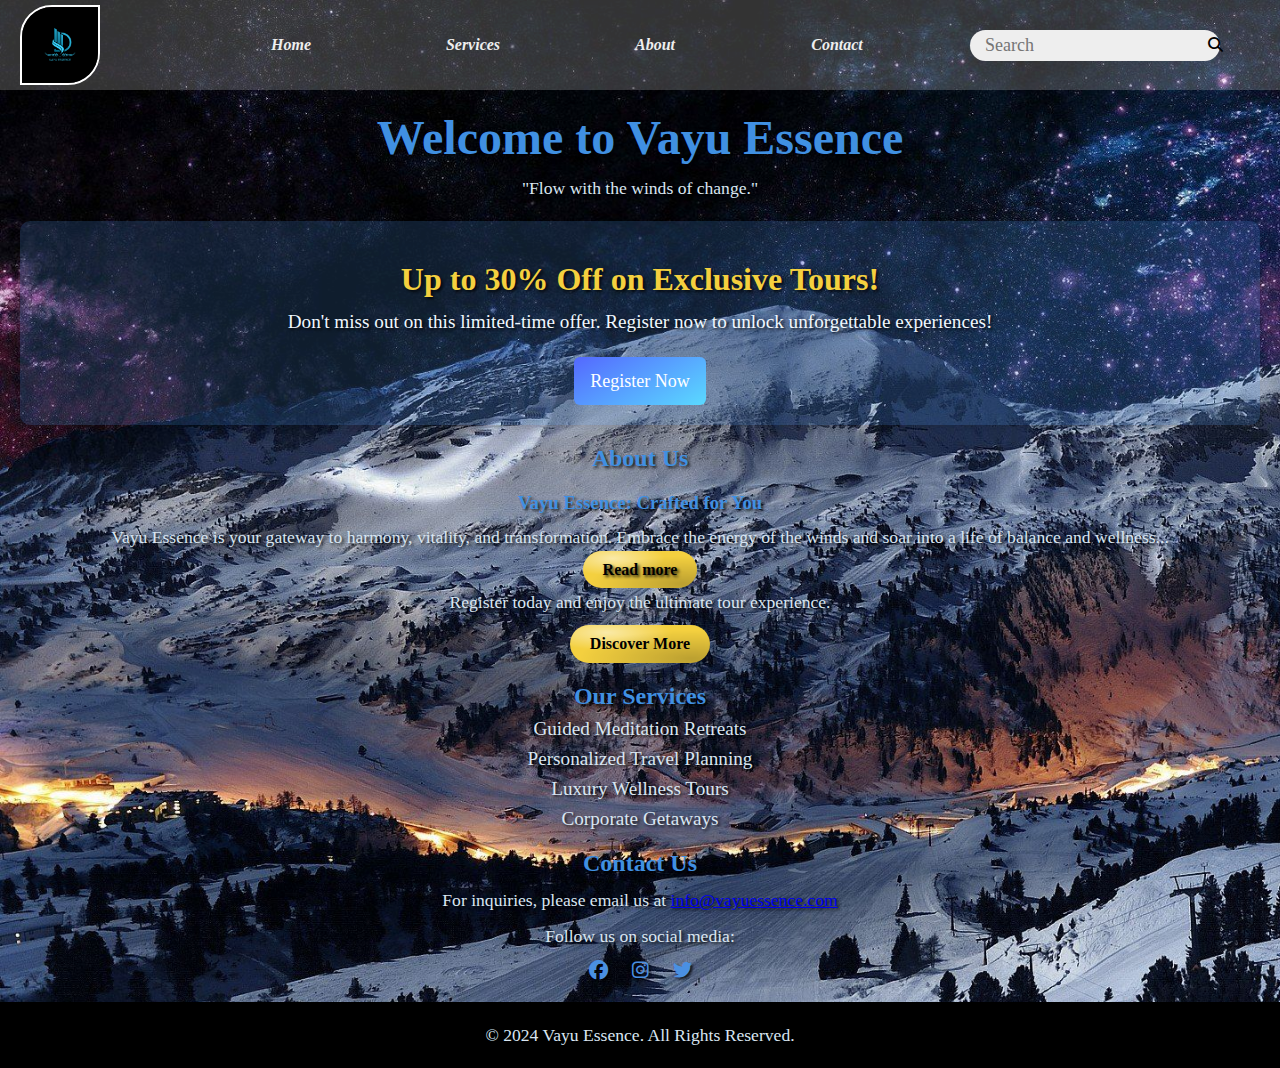
<file: index.html>
<!DOCTYPE html>
<html lang="en">
<head>
    <meta charset="UTF-8">
    <meta name="viewport" content="width=device-width, initial-scale=1.0">
    <title>Vayu Essence</title>
    <link rel="stylesheet" href="style.css">
    <link rel="stylesheet" href="https://cdnjs.cloudflare.com/ajax/libs/font-awesome/6.7.1/css/all.min.css">
</head>
<body>
    <div class="landing-page">
        <header class="header">
            <div class="logo">
                <img src="images/Vayu Essence.png" alt="Vayu Essence Logo">
            </div>
            <div class="nav">
                <div class="nav">
                    <a href="index.html" class="home">Home</a>
                    <a href="#services" class="service" onclick="tlicktlick()">Services</a>
                    <a href="#about" class="about" onclick="clickclick()">About</a>
                    <a href="#contact" class="contact" onclick="clickclick()">Contact</a>
                </div>
            </div>
            <form action="" class="search">
                <input type="text" class="search-btn2" placeholder="Search">
                <button class="search-btn">
                    <i class="fa-solid fa-magnifying-glass"></i>
                </button>
            </form>
            <div class="toggle_btn" onclick="toggleMenu()">
                <i class="fa-solid fa-bars"></i>
            </div>
            <div class="dropdown_menu">
                <a href="index.html" class="home">Home</a>
                <a href="#services" class="service">Services</a>
                <a href="#about" class="about">About</a>
                <a href="#contact" class="contact">Contact</a>
            </div>            
        </header>
        <main class="main">
            <div class="tag">
                <h1>Welcome to Vayu Essence</h1>
                <p class="tag-line">"Flow with the winds of change."</p>
            </div>
        
            <div class="promotion">
                <h2>Up to 30% Off on Exclusive Tours!</h2>
                <p>Don't miss out on this limited-time offer. Register now to unlock unforgettable experiences!</p>
                <a href="Register.html"><button class="register-btn" role="button">Register Now</button></a>
            </div>
        
            <section id="about" class="about-btn">
                <input type="checkbox" id="ch" style="display: none">
                <h2>About Us</h2>
                <h3>Vayu Essence: Crafted for You</h3>
                <p>Vayu Essence is your gateway to harmony, vitality, and transformation. Embrace the energy of the winds and soar into a life of balance and wellness...</p>
                <label for="ch" class="about2" id="read-more-label less">Read more</label>
                <div class="about-info">
                    <p>At Vayu Essence, we believe in the transformative power of nature and the boundless energy of the winds to guide you toward a life of purpose and tranquility.
                        Our philosophy is rooted in the idea that true wellness comes from balancing the body, mind, and soul. Whether you're seeking rejuvenation, clarity, or a renewed 
                        sense of vitality, Vayu Essence offers a sanctuary of inspiration and tools to help you reconnect with your inner strength. Let the winds carry you toward a vibrant, 
                        harmonious existence, where wellness isn't just a goal—it's a way of life.</p>
                    <label for="ch" id="show-less-label less" class="about2">Show less</label>
                </div>
                <p>Register today and enjoy the ultimate tour experience.</p>
                <a href="Discover.html"><button class="about2" role="button">Discover More</button></a>
            </section>
            
        
            <section id="services" class="services">
                <h2>Our Services</h2>
                <ul>
                    <li>Guided Meditation Retreats</li>
                    <li>Personalized Travel Planning</li>
                    <li>Luxury Wellness Tours</li>
                    <li>Corporate Getaways</li>
                </ul>
            </section>
            <section id="contact" class="contact">
                <h2>Contact Us</h2>
                <p>For inquiries, please email us at <a href="mailto:info@vayuessence.com">info@vayuessence.com</a></p>
                <p>Follow us on social media:</p>
                <div class="social-icons">
                    <a href="https://www.facebook.com/VayuEssence" target="_blank"><i class="fa-brands fa-facebook"></i></a>
                    <a href="https://www.instagram.com/VayuEssence" target="_blank"><i class="fa-brands fa-instagram"></i></a>
                    <a href="https://www.twitter.com/VayuEssence" target="_blank"><i class="fa-brands fa-twitter"></i></a>
                </div>
            </section>
        </main>
        
        <footer class="footer">
            <p>&copy; 2024 Vayu Essence. All Rights Reserved.</p>
        </footer>
    </div>
</body>
</html>

<script>
    function clickclick(){
        const checkbox = document.getElementById('ch');
        checkbox.checked = !checkbox.checked;
    }
    function toggleMenu() {
        const dropdownMenu = document.querySelector('.dropdown_menu');
        dropdownMenu.classList.toggle('active');
    }
</script>
</file>
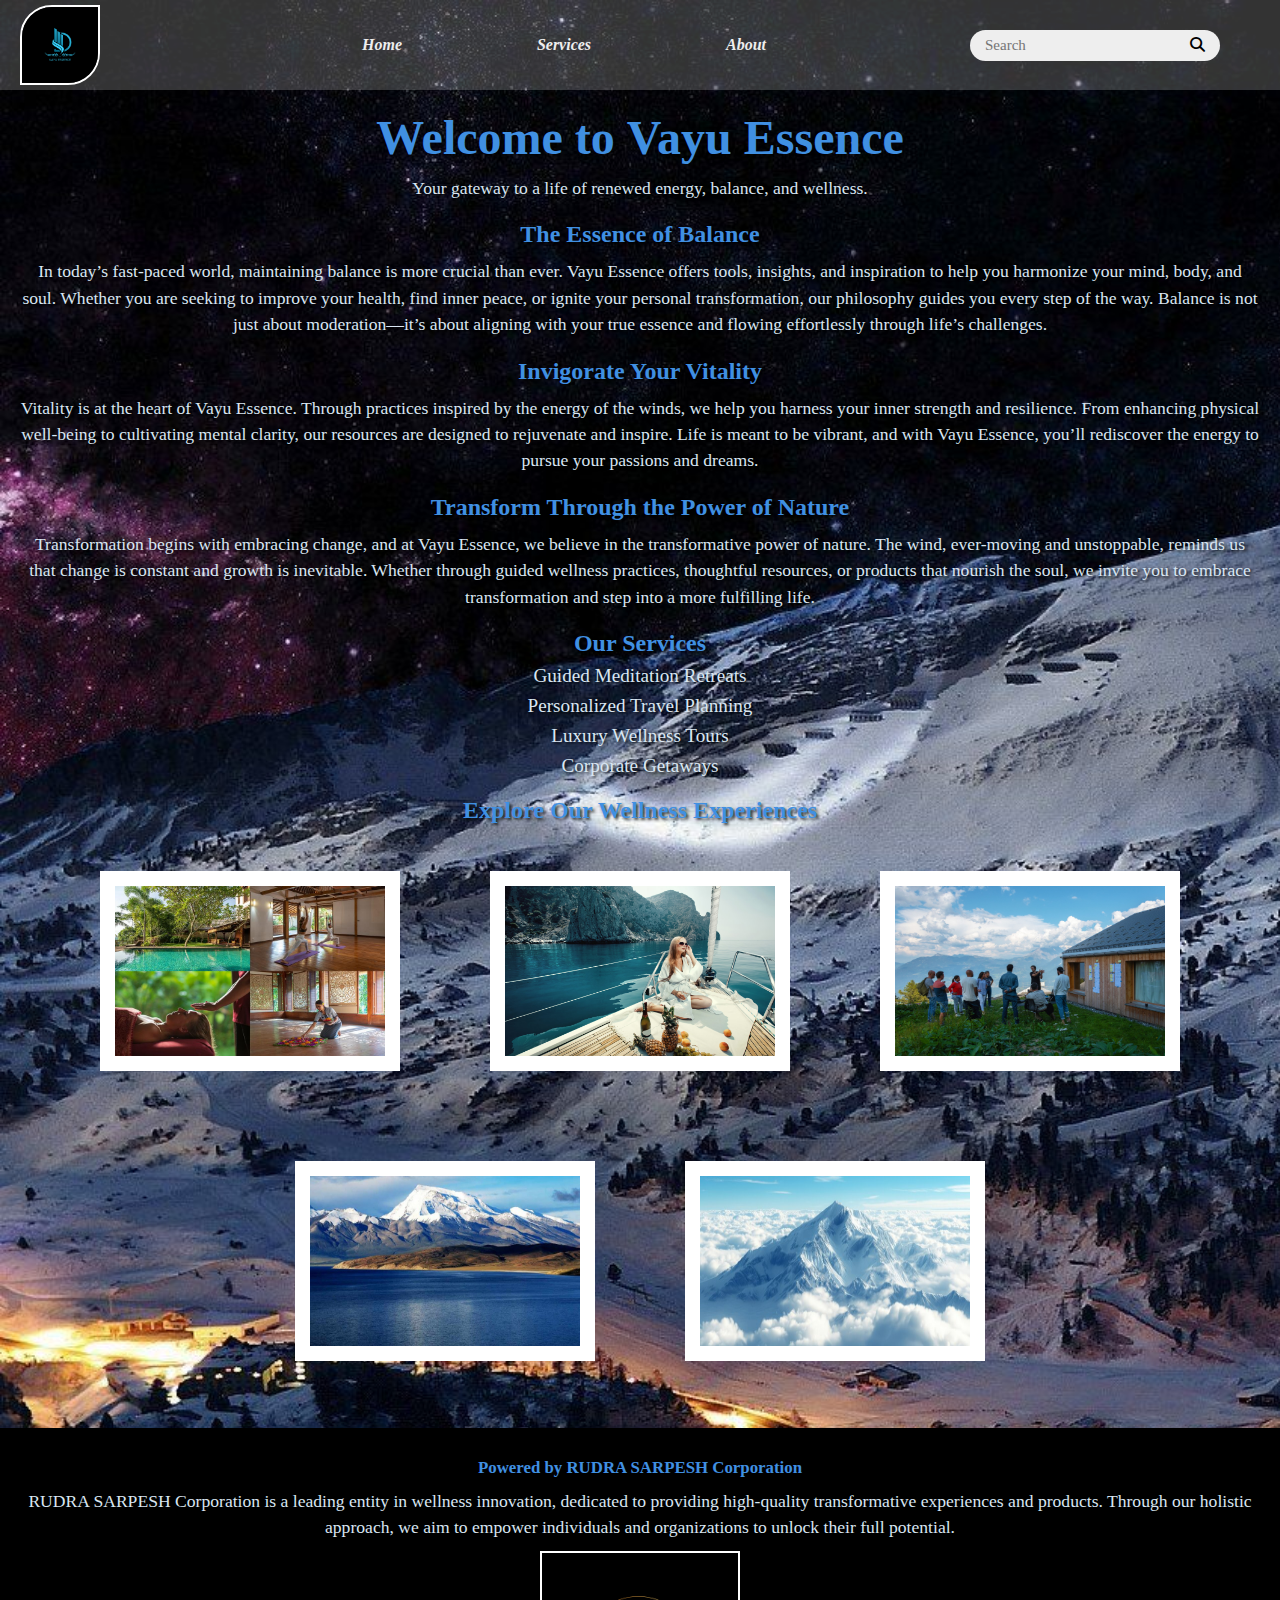
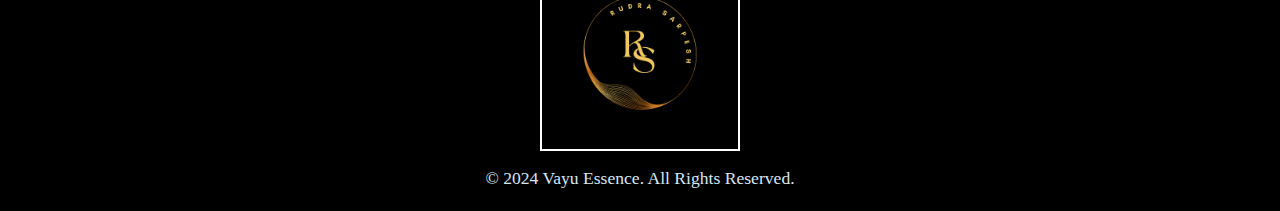
<file: Discover.html>
<!DOCTYPE html>
<html lang="en">
<head>
    <meta charset="UTF-8">
    <meta name="viewport" content="width=device-width, initial-scale=1.0">
    <title>Vayu Essence: Your Path to Harmony, Vitality, and Transformation</title>
    <link rel="stylesheet" href="style.css">
    <link rel="stylesheet" href="style3.css">
    <link rel="stylesheet" href="https://cdnjs.cloudflare.com/ajax/libs/font-awesome/6.7.1/css/all.min.css">
</head>
<body>
    <div class="landing-page">
        <header class="header">
            <div class="logo">
                <img src="images/Vayu Essence.png" alt="Vayu Essence Logo">
            </div>
            <div class="nav">
                <div class="nav">
                    <a href="index.html" class="home">Home</a>
                    <a href="#services" class="service" onclick="tlicktlick()">Services</a>
                    <a href="#about" class="about" onclick="clickclick()">About</a>
                </div>
            </div>
            <form action="" class="search">
                <input type="text" class="search-btn" placeholder="Search">
                <button class="search-btn">
                    <i class="fa-solid fa-magnifying-glass"></i>
                </button>
            </form>
            <div class="toggle_btn" onclick="toggleMenu()">
                <i class="fa-solid fa-bars"></i>
            </div>
            <div class="dropdown_menu">
                <a href="index.html" class="home">Home</a>
                <a href="#services" class="service">Services</a>
                <a href="#about" class="about">About</a>
            </div>        
        </header>
    
        <main class="main">
            <div class="tag">
                <h1>Welcome to <strong>Vayu Essence</strong></h1>
                <p class="tag-line">Your gateway to a life of renewed energy, balance, and wellness.</p>
            </div>
            <section>
                <div class="container">
                    <h2>The Essence of Balance</h2>
                    <p>
                        In today’s fast-paced world, maintaining balance is more crucial than ever. 
                        Vayu Essence offers tools, insights, and inspiration to help you harmonize your mind, body, and soul. 
                        Whether you are seeking to improve your health, find inner peace, or ignite your personal transformation, 
                        our philosophy guides you every step of the way. Balance is not just about moderation—it’s about aligning 
                        with your true essence and flowing effortlessly through life’s challenges.
                    </p>
                </div>
            </section>
            <section>
                <div>
                    <h2>Invigorate Your Vitality</h2>
                    <p>
                        Vitality is at the heart of Vayu Essence. Through practices inspired by the energy of the winds, we help you 
                        harness your inner strength and resilience. From enhancing physical well-being to cultivating mental clarity, 
                        our resources are designed to rejuvenate and inspire. Life is meant to be vibrant, and with Vayu Essence, 
                        you’ll rediscover the energy to pursue your passions and dreams.
                    </p>
                </div>
            </section>
    
            <section>
                <div>
                    <h2>Transform Through the Power of Nature</h2>
                    <p>
                        Transformation begins with embracing change, and at Vayu Essence, we believe in the transformative power of nature. 
                        The wind, ever-moving and unstoppable, reminds us that change is constant and growth is inevitable. Whether through 
                        guided wellness practices, thoughtful resources, or products that nourish the soul, we invite you to embrace 
                        transformation and step into a more fulfilling life.
                    </p>
                </div>
            </section>
    
            <section>
                <div>
                    <h2>Our Services</h2>
                    <ul class="service-list">
                        <li>Guided Meditation Retreats</li>
                        <li>Personalized Travel Planning</li>
                        <li>Luxury Wellness Tours</li>
                        <li>Corporate Getaways</li>
                    </ul>
                </div>
            </section>
            <section id="image-gallery">
                <div>
                    <h2>Explore Our Wellness Experiences</h2>
                    <div class="image-container">
                        <img src="images/wellness.jpg" alt="Wellness Retreat">
                        <img src="images/luxury-stays-main-thb.avif" alt="Luxury Wellness Tour">
                        <img src="images/corporate.jpg" alt="Corporate Getaway">
                        <img src="images/Mansarovar1-900x450-815x450.jpg" alt="">
                        <img src="images/mount.jpg" alt="">
                    </div>
                </div>
            </section>
        </main>
        <footer class="footer">
            <div>
                <div class="sponsor">
                    <h3>Powered by <strong>RUDRA SARPESH Corporation</strong></h3>
                    <p>
                        RUDRA SARPESH Corporation is a leading entity in wellness innovation, dedicated to providing high-quality transformative 
                        experiences and products. Through our holistic approach, we aim to empower individuals and organizations to unlock 
                        their full potential.
                    </p>
                    <img src="images/S.png" alt="RUDRA SARPESH Logo" width="200">
                </div>
                <p>&copy; 2024 Vayu Essence. All Rights Reserved.</p>
            </div>
        </footer>
    </div>
</body>
</html>
</file>
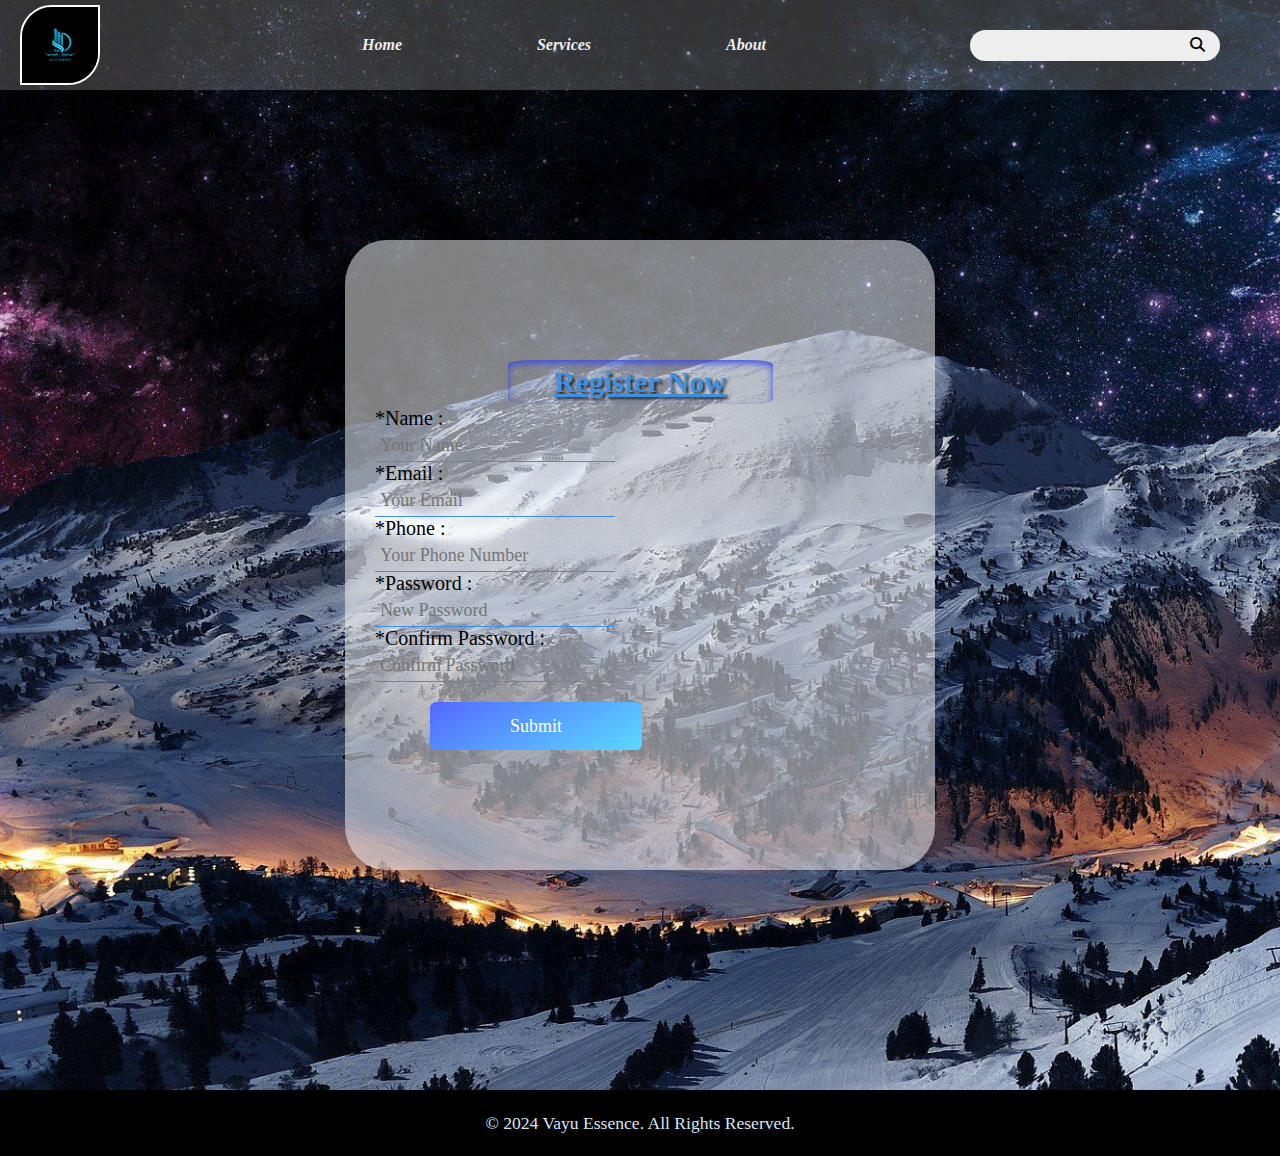
<file: Register.html>
<!DOCTYPE html>
<html lang="en">
<head>
    <meta charset="UTF-8">
    <meta name="viewport" content="width=device-width, initial-scale=1.0">
    <title>Register - Vayu Essence</title>
    <link rel="stylesheet" href="style2.css">
    <link rel="stylesheet" href="style.css">
    <link rel="stylesheet" href="https://cdnjs.cloudflare.com/ajax/libs/font-awesome/6.7.1/css/all.min.css">
</head>
<body>
    <div class="landing-page">
        <header class="header">
            <div class="logo">
                <img src="images/Vayu Essence.png" alt="Vayu Essence Logo">
            </div>
            <div class="nav">
                <a href="index.html" class="home">Home</a>
                <a href="index.html" class="service">Services</a>
                <a href="index.html" class="about">About</a>
            </div>
            <form action="" class="search">
                <input type="text" class="search-btn">
                <button class="search-btn">
                    <i class="fa-solid fa-magnifying-glass"></i>
                </button>
            </form>
            <div class="toggle_btn" onclick="toggleMenu()">
                <i class="fa-solid fa-bars"></i>
            </div>
            <div class="dropdown_menu">
                <a href="index.html" class="home">Home</a>
                <a href="index.html" class="service">Services</a>
                <a href="index.html" class="about">About</a>
            </div>        
        </header>
        <main>
            <div class="reg">
                <form action="" method="" class="registration">
                    <center><h2>Register Now</h2></center>
                    <label for="name">*Name :</label>
                    <input type="text" name="name" id="name" placeholder="Your Name" required>
                    <label for="email">*Email :</label>
                    <input type="email" name="email" id="email" placeholder="Your Email" required>
                    <label for="phone">*Phone :</label>
                    <input type="tel" name="phone" id="phone" placeholder="Your Phone Number" required>
                    <label for="password">*Password : </label>
                    <input type="password" name="password" id="password" placeholder="New Password" required>
                    <label for="password">*Confirm Password : </label>
                    <input type="password" name="password" id="npassword" placeholder="Confirm Password" required>
                    <a href="index.html" class="submit-btn">Submit</a>
                </form>
            </div>
        </main>

        <footer class="footer">
            <p>&copy; 2024 Vayu Essence. All Rights Reserved.</p>
        </footer>
    </div>
</body>
</html>
</file>
<file: style.css>
* {
    margin: 0;
    padding: 0;
    font-family: 'Times New Roman', Times, serif;
    box-sizing: border-box;
}

body {
    color: #fff;
    background-color: #b0c4de;
}

.landing-page{
    background-image: url(images/night.jpg);
    background-repeat: no-repeat;
    background-size: cover;
    position: relative;
}

.landing-page::after{
    height: 70%;
    width: 100%;
    background: rgba(0,0,0,0.3);
    content: '';
    position: absolute;
    top: 0;
    left: 0;
    z-index: -1;
}

.header{
    width: 100%;
    height: 90px;
    display: flex;
    background: rgba(255, 255, 255, 0.2);
    align-items: center;
    justify-content: space-between;
    padding: 0 20px;
}

.logo{
    width: 80px;
    height: 80px;
    border-top-left-radius: 40%;
    border-bottom-right-radius: 40%;
    border: 2px solid white;
    overflow: hidden;
    display: flex;
    align-items: center;
    justify-content: center;
}

.logo img{
    width: 100%;
    height: 100%;
    object-fit: cover;
}

.nav{
    flex-grow: 1;
    display: flex;
    position: sticky;
    text-align: center;
    justify-content: center;
}

.nav a{
    background: none;
    border: none;
    cursor: pointer;
    text-decoration: none;
    width: 100px;
    margin: 0 12px;
    font-weight: 700;
    margin-left: 70px;
    font-style: italic;
    color: #eee;
    transition: transform 0.3s ease, border 0.3s ease;
}

.nav a:hover{
    transform: scale(1.5);
    transition: transform 0.3s ease;
    color: #4a90e2;
}

.search{
    background-color: #eee;
    color: aliceblue;
    width: 250px;
    height: 31px;
    border-radius: 50px;
    display: flex;
    align-items: center;
    justify-content: space-between;
    padding: 0 15px;
    margin-right: 40px;
}

.search-btn{
    outline: none;
    border: none;
    background: none;
    font-size: 15px;
}

.fa-solid:hover{
    color: #4a90e2;
    cursor: pointer;
    transform: scale(1.1);
}

input{
    width: 240px;
    border: none;
    outline: none;
    background: none;
    font-size: 18px;
}

/* Main Content */
.main{
    color: #f0d8ff;
    padding: 20px;
    text-align: center;
    text-shadow:2px 2px 3px rgba(0,0,0,0.8);
}

h1{
    font-size: 3rem;
    color: #4090e2;
    text-shadow:3px 3px 6px rgba(0,0,0,0.8);
    margin-bottom: 10px;
}

h2,h3{
    color: #4090e2;
    font-weight: bold;
    margin-top: 20px;
    text-shadow:2px 2px 3px rgba(0,0,0,0.8);

}

p{
    font-size: 1.1rem;
    color: #d9e6f2;
    margin: 10px 0;
    line-height: 1.5;
}

.promotion{
    background-color: rgba(74,144,226,0.2);
    padding: 20px;
    margin: 20px auto;
    border-radius: 10px;
    text-align: center;
    box-shadow: 0 3px 6px rgba(0, 0, 0, 0.1);
}

.promotion h2{
    font-size: 2rem;
    color: #f4d03f;
    margin-bottom: 10px;
    text-shadow: 2px 2px 3px rgba(0,0,0,0.8);
}

.promotion h2{
    font-size: 2rem;
    color: #f4d03f;
    margin-bottom: 10px;
    text-shadow: 2px 2px 3px rgba(0,0,0,0.8);

}

.promotion p{
    font-size:1.2rem;
    color: #f0f8ff;
    margin-bottom: 20px;
}

.register-btn {
    color: #fff;
    background-image: linear-gradient(150deg,#5468ff,#5adaff);
    height: 48px;
    display: inline-flex;
    border: none;
    border-radius: 6px;
    padding: 0 16px;
    align-items: center;
    justify-content: center;
    font-size: 18px;
    cursor: pointer;
    user-select: none;
    -webkit-user-select: none;
}
  
.register-btn:focus {
    box-shadow: #3c4fe0 0 0 0 1.5px inset, rgba(45, 35, 66, .4) 0 2px 4px, rgba(45, 35, 66, .3) 0 7px 13px -3px, #3c4fe0 0 -3px 0 inset;
}
  
.register-btn:hover {
    box-shadow: rgba(45, 35, 66, .4) 0 4px 8px, rgba(45, 35, 66, .3) 0 7px 13px -3px, #3c4fe0 0 -3px 0 inset;
    transform: translateY(-2px);
}
  
.register-btn:active {
    box-shadow: #3c4fe0 0 3px 7px inset;
    transform: translateY(2px);
}

#ch {
    display: none;
}

#ch:checked ~ label{
    display: none;
}

.about-info {
    display: none;
    background-color: rgba(240, 248, 255, 0.1);
    padding: 20px;
    border: 1px solid transparent;
    border-radius: 8px;
    font-weight: 700;
}

#ch:checked ~ .about-info {
    display: block;
    border: 1px solid rgba(255, 255, 255, 0.3); 
}

#less{
    display: inline-block;
    cursor: pointer;
    text-align: center;
}

.about2{
    color: #000;
    padding: 10px 20px;
    background-color: #f4d03f;
    background-image: radial-gradient(93% 87% at 87% 89%, rgba(0, 0, 0, 0.23) 0%, transparent 86.18%), 
                      radial-gradient(66% 66% at 26% 20%, rgba(255, 255, 255, 0.55) 0%, rgba(255, 255, 255, 0) 69.79%);
    border-radius: 25px;
    font-weight: bold;
    font-size: 16px;
    border: 0;
    user-select: none;
    -webkit-user-select: none;
    cursor: pointer;
}

.about2:hover {
    box-shadow: rgba(45, 35, 66, .4) 0 4px 8px, rgba(45, 35, 66, .3) 0 7px 13px -3px, #e0c031 0 -3px 0 inset;
    transform: translateY(-2px);
}

ul{
    padding: none;
    margin: none;
    list-style: none;
}

ul li {
    color: #d9e6f2;
    margin: 8px 0;
    text-shadow: 2px 2px 3px rgba(0,0,0,0.8);
    font-size: 1.2rem;

}

.contact>div>a {
    color: #4a90e2;
    text-decoration: none;
    font-size: 1.2rem;
    margin: 0 10px;
}

/* Footer Styling */
.footer {
    padding-top: 200px;
    bottom: 2px;
    background-color: #000;
    text-align: center;
    padding: 10px;
    font-size: 0.9rem;
    color: #b0c4de;
}


@media(max-width: 576px) {
    .search{
        width: 7px;
        /* margin-left: 20px; */
    }
    .logo img{
        width: 75px;
        height: 75px;
    }

}


@media(min-width: 784px) and (max-width: 811px) {
    .search {
        /* margin-left: -50px; */
        width: 350px;
    }
    .logo img{
        width: 75px;
        height: 75px;
    }
}

@media(max-width: 532px) {
    .logo{
        margin-right: -3rem;
    }
    .search {
        /* margin-left: -3.5rem; */
        width: 70px;
    }
    .search-btn {
        margin-left: -3rem;
    }
    .logo img{
        width: 75px;
        height: 75px;
    }
}

/* Mobile Header Styling */
.toggle_btn {
    display: none;
    color: white;
    cursor: pointer;
    font-size: 1.5rem;
}

.dropdown_menu {
    display: none;
    flex-direction: column;
    background: rgba(0, 0, 0, 0.9);
    position: absolute;
    top: 90px;
    left: 0;
    width: 100%;
    text-align: center;
    z-index: 10;
    padding: 10px 0;
}

.dropdown_menu a {
    text-decoration: none;
    color: white;
    padding: 10px 0;
    font-size: 1.2rem;
    border-bottom: 1px solid rgba(255, 255, 255, 0.3);
    transition: background 0.3s ease;
}

.dropdown_menu a:hover {
    background: rgba(74, 144, 226, 0.7);
}

.dropdown_menu.active {
    display: flex;
}

@media (max-width: 768px) {
    .nav {
        display: none;
    }

    .toggle_btn {
        display: block;
    }

    .logo {
        margin-right: auto;
    }

    .search {
        flex-grow: 1;
        margin: 7px auto;
    }
}
</file>
<file: style3.css>
.image-container{
    display: flex;
    margin: 2px;
    justify-content: center;
    flex-wrap: wrap;
}
.image-container img{
    width: 300px;
    height: 200px;
    border: 15px solid white;
    margin: 45px;
}
.sponsor img{
    border: 2px solid white ;
}


@media (max-width: 1100px) {
    .image-container{
        display: block;
        width: auto;
    }
    .sponsor img{
        width: 50%;
        justify-content: center;
    }
}
</file>
<file: style2.css>
.reg{
    height: 1000px;
    width: 100%;
    padding: 50px;
}

h2{
    display: flex;
    width: 50%;
    justify-content: center;
    margin: 3px;
    padding: 5px 7px;
    text-shadow: #3c4fe0 0 3px 7px inset;
    box-shadow: #3c4fe0 0 3px 7px inset;
    text-decoration:underline;
    border-radius: 10%;
}

.registration{
    height: 70%;
    width: 50%;
    margin: 100px auto;
    background: rgba(255, 255, 255, 0.5);
    color: black;
    padding: 30px;
    display: flex;
    flex-direction: column;
    border-radius: 7%;
    justify-content: center;
    font-size: 20px;
}

.registration input[type=text],.registration input[type=password],.registration input[type="email"],
.registration input[type="tel"]{
    width: 240px;  
    border: none; 
    outline: none;
    background: none;
    font-size: 18px;
    padding: 5px;
    border-bottom: 1px solid #4090e2;
}
.submit-btn{
    background: none;
    border: none;
    cursor: pointer;
    text-decoration: none;
    width: 40%;
    height: 48px;
    color: #fff;
    background-image: linear-gradient(150deg,#5468ff,#5adaff);
    display: inline-flex;
    margin: 20px;
    margin-left: 55px;
    border-radius: 6px;
    padding: 0 16px;
    align-items: center;
    justify-content: center;
    font-size: 18px;
    user-select: none;
    -webkit-user-select: none;
}

.submit-btn:focus {
    box-shadow: #3c4fe0 0 0 0 1.5px inset, rgba(45, 35, 66, .4) 0 2px 4px, rgba(45, 35, 66, .3) 0 7px 13px -3px, #3c4fe0 0 -3px 0 inset;
}
  
.submit-btn:hover {
    box-shadow: rgba(45, 35, 66, .4) 0 4px 8px, rgba(45, 35, 66, .3) 0 7px 13px -3px, #3c4fe0 0 -3px 0 inset;
    transform: translateY(-2px);
}
  
.submit-btn:active {
    box-shadow: #3c4fe0 0 3px 7px inset;
    transform: translateY(2px);
}

@media(max-width: 720px) {
    .search{
        width: 10px;
    }
    .registration{
        width: 70%;
    }
}
@media(max-width: 512px){
    .registration{
        width:90%
    }
    .registration input[type=text],.registration input[type=password],.registration input[type="email"],
    .registration input[type="tel"]{
        width: 100%;
    }
    h2{
        width: 70%;
    }
}
</file>
